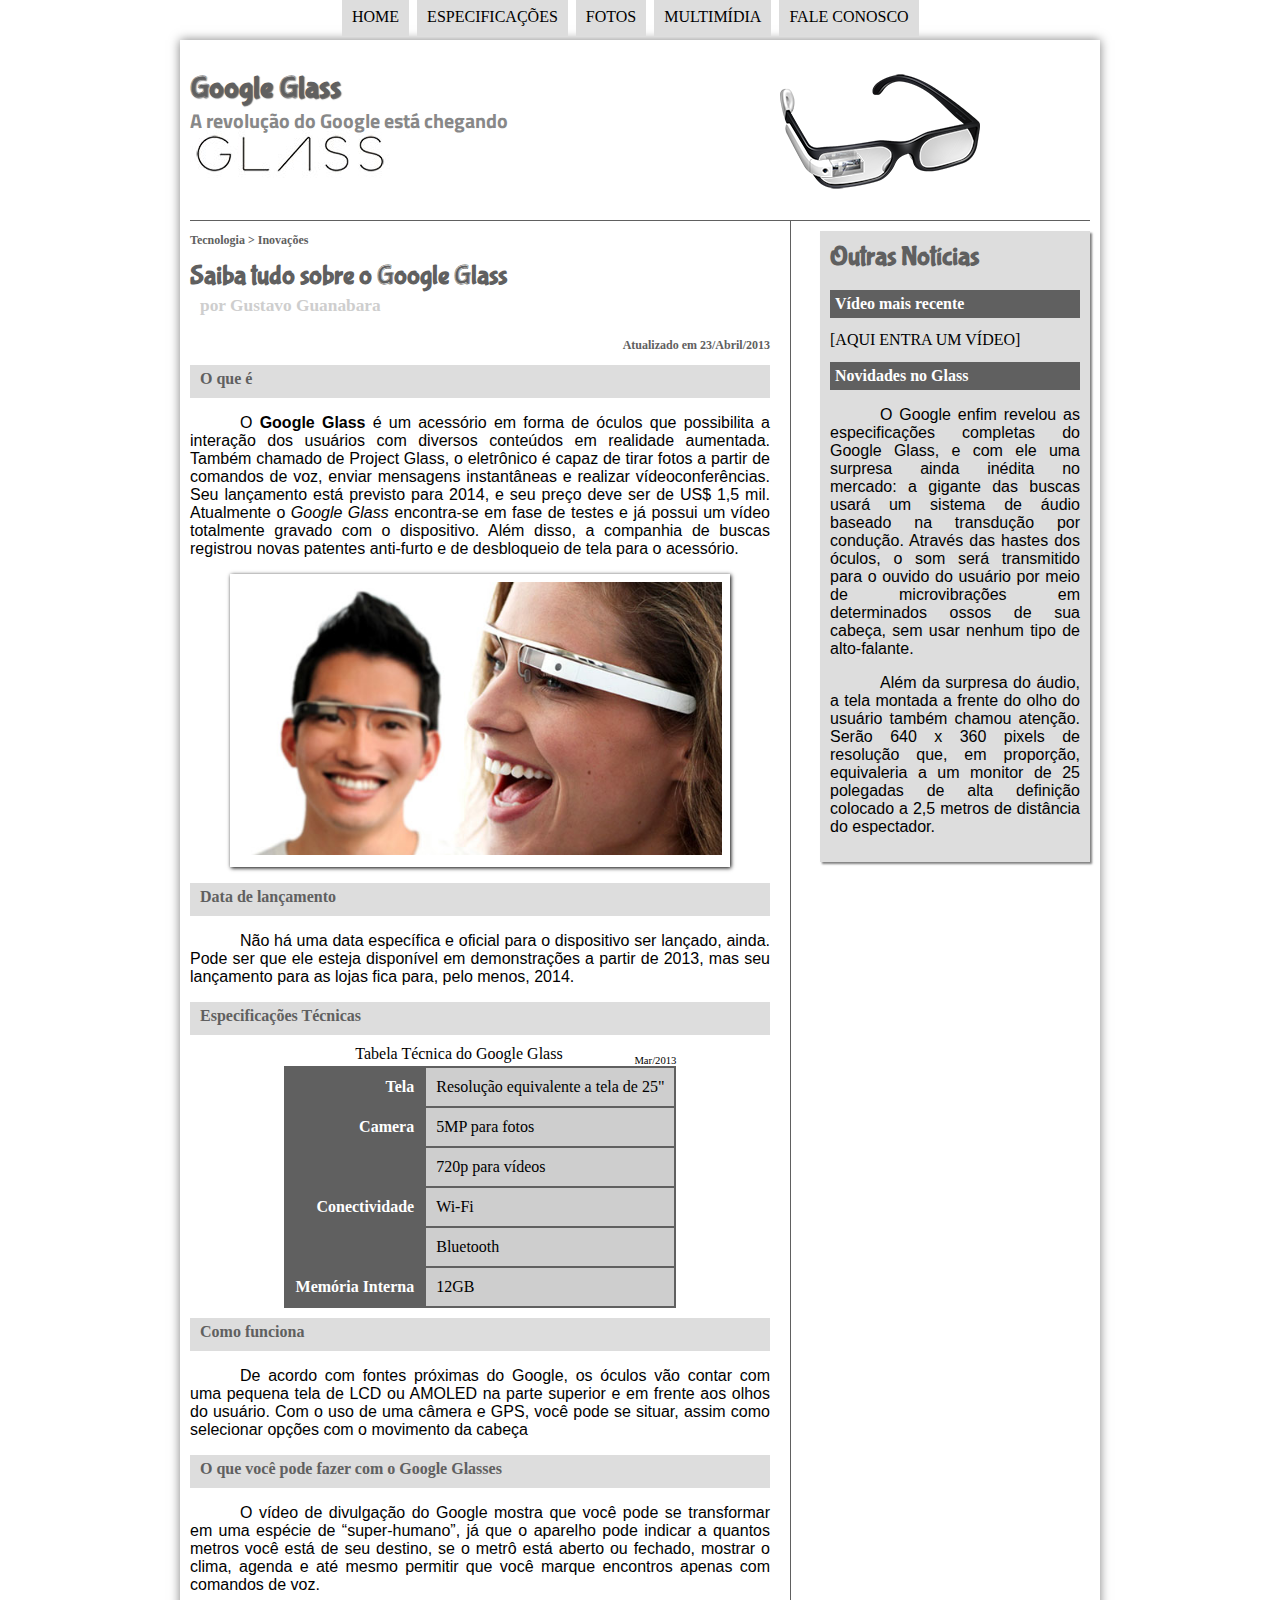
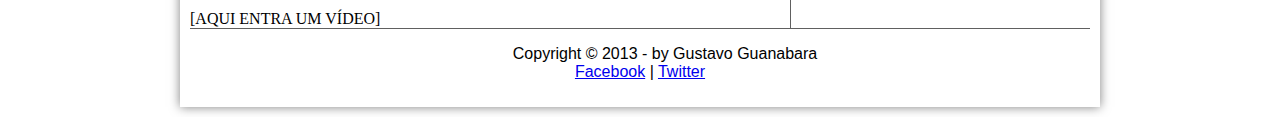
<file: curso-html5-pacote01/projeto-glass-html5/index.html>
<!DOCTYPE html>
<html>
<head>
	<title>Tudo sobre Google Glass</title>
	<link rel="stylesheet" type="text/css" href="_css/estilo.css"/>
</head>
<script src="_javascript/funcoes.js">
	</script>
<body >
<div id="interface">


<header id = "cabecalho">
<hgroup>
<h1>Google Glass</h1>
<h2>A revolução do Google está chegando</h2>
</hgroup>
<img id="icone" src="_imagens/glass-oculos-preto-peq.png">

<nav id = "menu">
<h1>Menu Principal</h1>
<ul>

	
	<li onmouseover="mudaFoto('_imagens/home.png')" onmouseout="mudaFoto('_imagens/glass-oculos-preto-peq.png')"><a href="index.html">Home</a></li>
	<li onmouseover="mudaFoto('_imagens/especificacoes.png')" onmouseout="mudaFoto('_imagens/glass-oculos-preto-peq.png')"><a href="specs.html">Especificações</a></li>
	<li onmouseover="mudaFoto('_imagens/fotos.png')" onmouseout="mudaFoto('_imagens/glass-oculos-preto-peq.png')"><a href="fotos.html">Fotos</a></li>
	<li onmouseover="mudaFoto('_imagens/multimidia.png')" onmouseout="mudaFoto('_imagens/glass-oculos-preto-peq.png')"><a href="multimidia.html">Multimídia</a></li>
	<li onmouseover="mudaFoto('_imagens/contato.png')" onmouseout="mudaFoto('_imagens/glass-oculos-preto-peq.png')"><a href="fale-conosco.html">Fale conosco</a></li>
</ul>
</nav>
</header>

<section id="corpo">
<article id="noticia-principal">
	<header id="cabecalho-artigo">
<hgroup>
<h3>Tecnologia > Inovações</h3>
<h1>Saiba tudo sobre o Google Glass</h1>
<h2>por Gustavo Guanabara </h2>
<h3 class="direita">Atualizado em 23/Abril/2013</h3>
</hgroup>
	</header>

<h2>O que é</h2>
<p>O <b>Google Glass</b> é um acessório em forma de óculos que possibilita a interação dos usuários com diversos conteúdos em realidade aumentada. Também chamado de Project Glass, o eletrônico é capaz de tirar fotos a partir de comandos de voz, enviar mensagens instantâneas e realizar vídeoconferências. Seu lançamento está previsto para 2014, e seu preço deve ser de US$ 1,5 mil. Atualmente o <em>Google Glass</em> encontra-se em fase de testes e já possui um vídeo totalmente gravado com o dispositivo. Além disso, a companhia de buscas registrou novas patentes anti-furto e de desbloqueio de tela para o acessório.
</p>

<figure class="foto-legenda">
	<img src="_imagens/glass-quadro-homem-mulher.jpg">
	<figcaption>
		<h3>Google Glass</h3>
		<p>Uma nova maneira de ver o mundo.</p>
	</figcaption>
</figure>

<h2>Data de lançamento</h2>
<p>Não há uma data específica e oficial para o dispositivo ser lançado, ainda. Pode ser que ele esteja disponível em demonstrações a partir de 2013, mas seu lançamento para as lojas fica para, pelo menos, 2014.</p>

<h2>Especificações Técnicas</h2>
<table id="tabelaespec">
<caption>Tabela Técnica do Google Glass <span>Mar/2013</span></caption>

<tr><td class="ce">Tela</td> <td class="cd">Resolução equivalente a tela de 25"</td></tr>
<tr><td rowspan="2" class="ce">Camera</td><td class="cd">5MP para fotos</td></tr>
<tr><td class="cd">720p para vídeos</td></tr>
<tr><td rowspan="2" class="ce">Conectividade</td><td class="cd"> Wi-Fi</td></tr>
<tr><td class="cd">Bluetooth</td></tr>
<tr><td class="ce">Memória Interna</td><td class="cd">12GB</td></tr>
</table>

<h2>Como funciona</h2>
<p>De acordo com fontes próximas do Google, os óculos vão contar com uma pequena tela de LCD ou AMOLED na parte superior e em frente aos olhos do usuário. Com o uso de uma câmera e GPS, você pode se situar, assim como selecionar opções com o movimento da cabeça</p>

<h2>O que você pode fazer com o Google Glasses</h2>
<p>O vídeo de divulgação do Google mostra que você pode se transformar em uma espécie de “super-<wb/>humano”, já que o aparelho pode indicar a quantos metros você está de seu destino, se o metrô está aberto ou fechado, mostrar o clima, agenda e até mesmo permitir que você marque encontros apenas com comandos de voz.</p>

[AQUI ENTRA UM VÍDEO]
</article>
</section>
<aside id="lateral">
<h1>Outras Notícias</h1>
<h2>Vídeo mais recente</h2>


[AQUI ENTRA UM VÍDEO]


<h2>Novidades no Glass</h2>
<p>O Google enfim revelou as especificações completas do Google Glass, e com ele uma surpresa ainda inédita no mercado: a gigante das buscas usará um sistema de áudio baseado na transdução por condução. Através das hastes dos óculos, o som será transmitido para o ouvido do usuário por meio de microvibrações em determinados ossos de sua cabeça, sem usar nenhum tipo de alto-falante.</p>

<p>Além da surpresa do áudio, a tela montada a frente do olho do usuário também chamou atenção. Serão 640 x 360 pixels de resolução que, em proporção, equivaleria a um monitor de 25 polegadas de alta definição colocado a 2,5 metros de distância do espectador.</p>
</aside>

<footer id="rodape">
<p>Copyright &copy; 2013 - by Gustavo Guanabara <br/>
<a href="http://facebook.com" target="black">Facebook</a> | 
<a href="http://twitter.com" target="black">Twitter</a>
</p>
</footer>
</div>
</body>
</html>
</file>
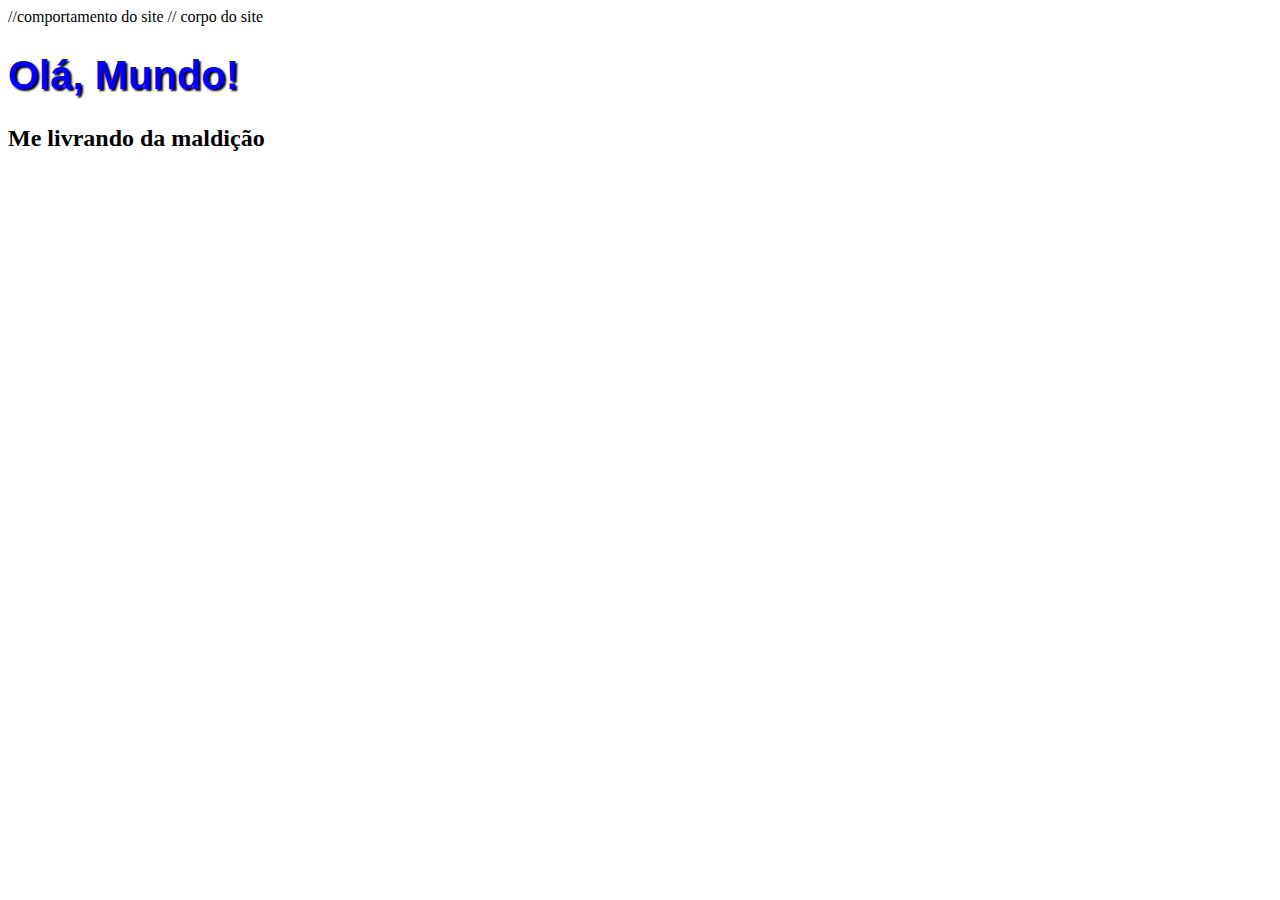
<file: olamundo.html>
<!DOCTIPE HTML>
<html lang="pt br"> 
<head> //comportamento do site 
	<meta charset="utf-8">
	<title>Curso de HTML 5</title>
	<style type="text/css">
		h1 {
			font-family: Arial;
			font-size: 30pt;
			color: blue;
			text-shadow: 2px 2px 2px black;
		}
	</style>
</head>
<body> // corpo do site
	<H1>Olá, Mundo!</H1>
	<H2>Me livrando da maldição</H2>
</body>
</html>
</file>
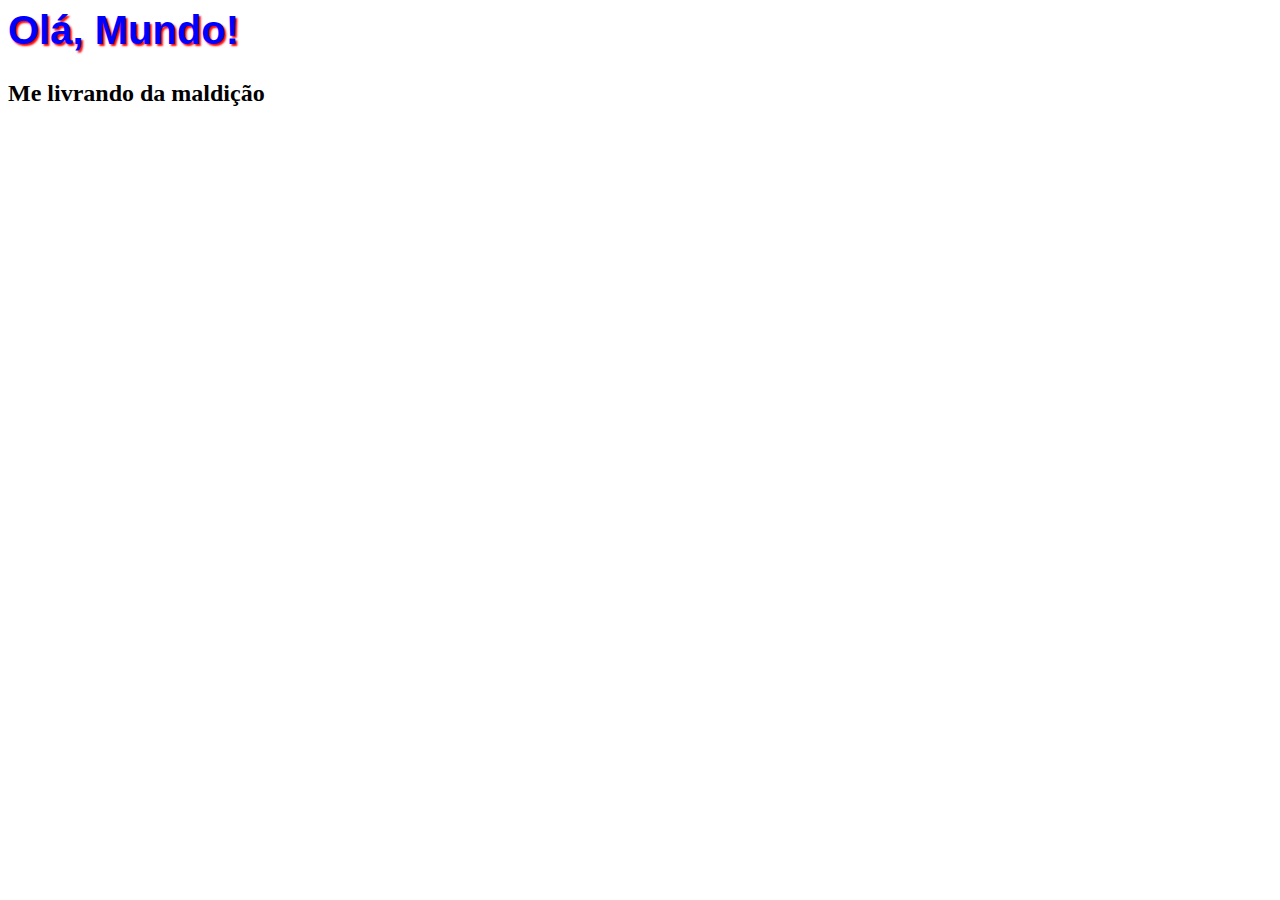
<file: HTML/olamundo.html>
<!DOCTIPE HTML>
<html lang="pt br"> 
<head>
	<meta charset="utf-8">
	<title>Curso de HTML 5</title>
	<style type="text/css">
		h1 {
			font-family: Arial;
			font-size: 30pt;
			color: blue;
			text-shadow: 2px 2px 2px red;
		}
	</style>
</head>
<body>
	<H1>Olá, Mundo!</H1>
	<H2>Me livrando da maldição</H2>
</body>
</html>
</file>
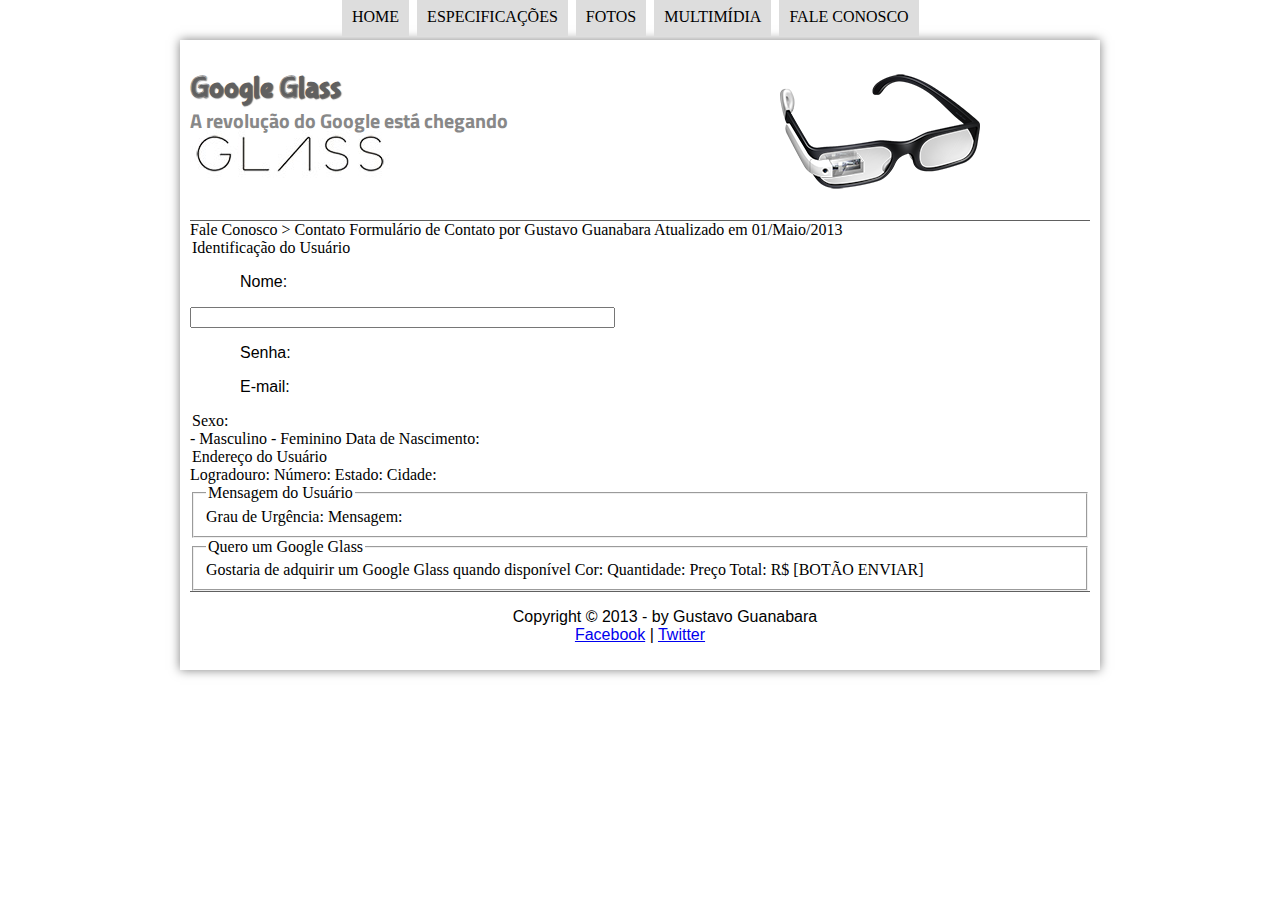
<file: curso-html5-pacote01/projeto-glass-html5/fale-conosco.html>
<!DOCTYPE html>
<html>
<head>
    <title>Tudo sobre Google Glass</title>
    <link rel="stylesheet" type="text/css" href="_css/estilo.css"/>
</head>
<script src="_javascript/funcoes.js">
    </script>
<body >
<div id="interface">


<header id = "cabecalho">
<hgroup>
<h1>Google Glass</h1>
<h2>A revolução do Google está chegando</h2>
</hgroup>
<img id="icone" src="_imagens/glass-oculos-preto-peq.png">

<nav id = "menu">
<h1>Menu Principal</h1>
<ul>

    
    <li onmouseover="mudaFoto('_imagens/home.png')" onmouseout="mudaFoto('_imagens/glass-oculos-preto-peq.png')"><a href="index.html">Home</a></li>
    <li onmouseover="mudaFoto('_imagens/especificacoes.png')" onmouseout="mudaFoto('_imagens/glass-oculos-preto-peq.png')"><a href="specs.html">Especificações</a></li>
    <li onmouseover="mudaFoto('_imagens/fotos.png')" onmouseout="mudaFoto('_imagens/glass-oculos-preto-peq.png')"><a href="fotos.html">Fotos</a></li>
    <li onmouseover="mudaFoto('_imagens/multimidia.png')" onmouseout="mudaFoto('_imagens/glass-oculos-preto-peq.png')"><a href="multimidia.html">Multimídia</a></li>
    <li onmouseover="mudaFoto('_imagens/contato.png')" onmouseout="mudaFoto('_imagens/glass-oculos-preto-peq.png')"><a href="fale-conosco.html">Fale conosco</a></li>
</ul>
</nav>
</header>

Fale Conosco > Contato
Formulário de Contato
por Gustavo Guanabara
Atualizado em 01/Maio/2013

<form>

<fildset id="usuario">
    <legend>Identificação do Usuário</legend>
    <p>Nome:</p> <input type="text" name="tNome" id="cNome" size="50">
    <p>Senha:</p>
    <p>E-mail:</p>
    <fildset id= "sexo"><legend>Sexo:</legend>
        - Masculino
        - Feminino</fildset>
    Data de Nascimento:
</fildset>

<fildset id="endereco">
    <legend>Endereço do Usuário</legend>
    Logradouro:
    Número:
    Estado:
    Cidade:
</fildset>

<fieldset id="mensagem">
    <legend>Mensagem do Usuário</legend>
    Grau de Urgência:
    Mensagem:
</fieldset>

<fieldset id="pedido">
    <legend>Quero um Google Glass</legend>
    Gostaria de adquirir um Google Glass quando disponível
    Cor:
    Quantidade:
    Preço Total: R$


[BOTÃO ENVIAR]
</fieldset>
</form>


<footer id="rodape">
<p>Copyright &copy; 2013 - by Gustavo Guanabara <br/>
<a href="http://facebook.com" target="black">Facebook</a> | 
<a href="http://twitter.com" target="black">Twitter</a>
</p>
</footer>
</div>
</body>
</html>
</file>
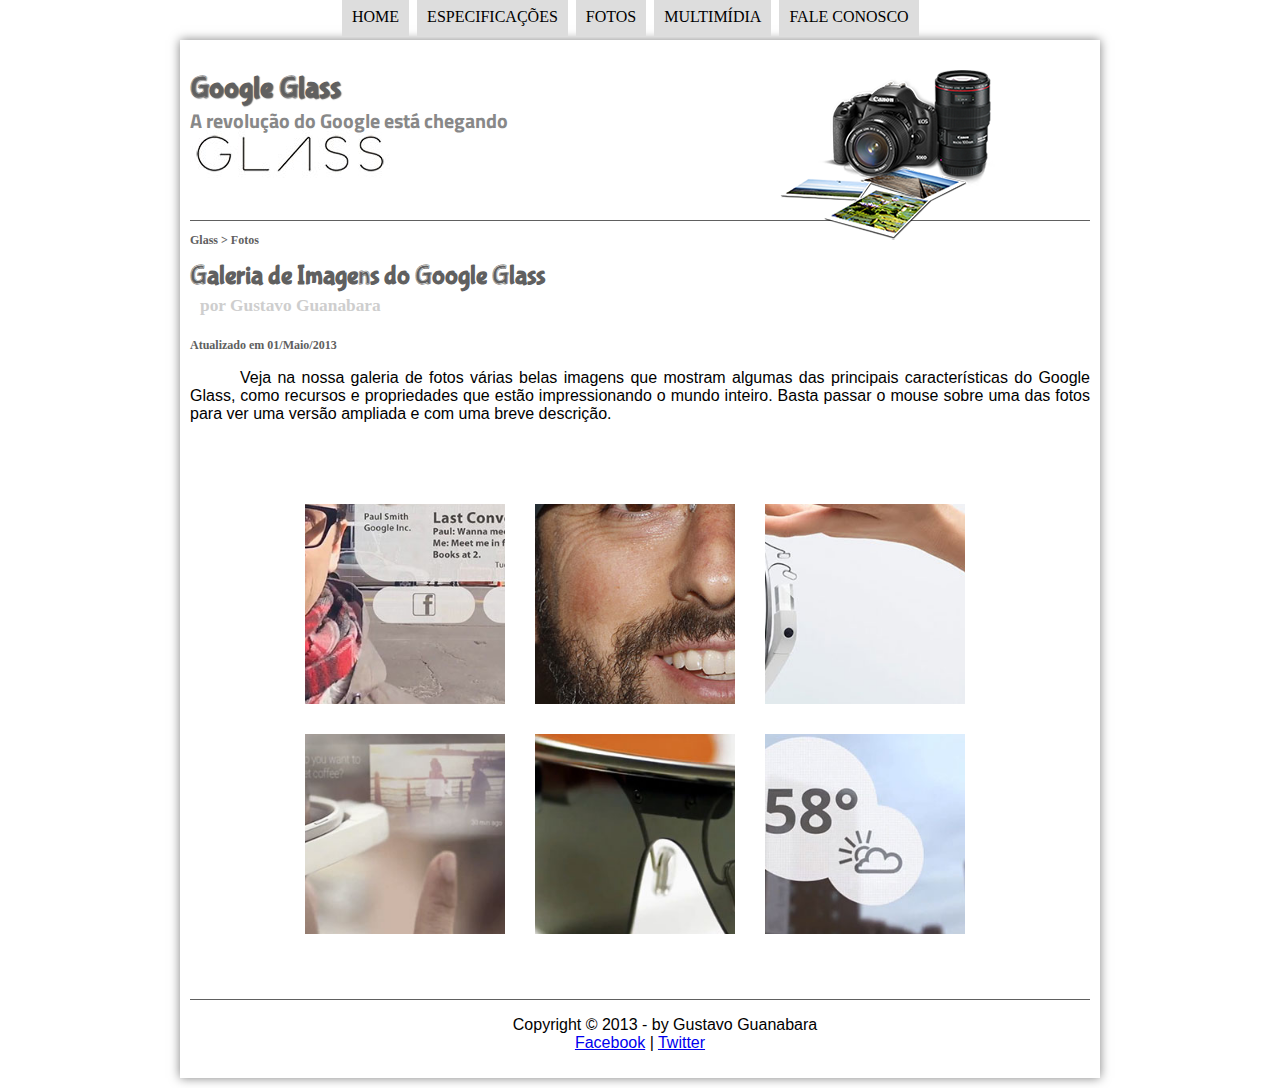
<file: curso-html5-pacote01/projeto-glass-html5/fotos.html>
<!DOCTYPE html>
<html>
<head>
	<title>Tudo sobre Google Glass</title>
	<link rel="stylesheet" type="text/css" href="_css/estilo.css"/>
	<link rel="stylesheet" type="text/css" href="_css/fotos.css"/>
</head>
<script src="_javascript/funcoes.js">
	</script>
<body >
<div id="interface">


<header id = "cabecalho">
<hgroup>
<h1>Google Glass</h1>
<h2>A revolução do Google está chegando</h2>
</hgroup>
<img id="icone" src='_imagens/fotos.png'>

<nav id = "menu">
<h1>Menu Principal</h1>
<ul>

	
	<li onmouseover="mudaFoto('_imagens/home.png')" onmouseout="mudaFoto('_imagens/fotos.png')"><a href="index.html">Home</a></li>
	<li onmouseover="mudaFoto('_imagens/especificacoes.png')" onmouseout="mudaFoto('_imagens/fotos.png')"><a href="specs.html">Especificações</a></li>
	<li onmouseover="mudaFoto('_imagens/fotos.png')" onmouseout="mudaFoto('_imagens/fotos.png')"><a href="fotos.html">Fotos</a></li>
	<li onmouseover="mudaFoto('_imagens/multimidia.png')" onmouseout="mudaFoto('_imagens/fotos.png')"><a href="multimidia.html">Multimídia</a></li>
	<li onmouseover="mudaFoto('_imagens/contato.png')" onmouseout="mudaFoto('_imagens/fotos.png')"><a href="fale-conosco.html">Fale conosco</a></li>
</ul>
</nav>
</header>

<selection id= "corpo-full">
	<article id="noticia-principal">
		<header id="cabecalho-artigo">
			<hgroup>
<h3>Glass > Fotos</h3>
<h1>Galeria de Imagens do Google Glass</h1>
<h2>por Gustavo Guanabara</h2>
<h3>Atualizado em 01/Maio/2013</h3>
			</hgroup>
		</header>
<p>Veja na nossa galeria de fotos várias belas imagens que mostram algumas das principais características do Google Glass, como recursos e propriedades que estão impressionando o mundo inteiro. Basta passar o mouse sobre uma das fotos para ver uma versão ampliada e com uma breve descrição.</p>

<ul id="album-fotos">
	<li id="foto01"><span>Agenda e lembretes</span></li>
	<li id="foto02"><span>Sergey Brin usando o Glass</span></li>
	<li id="foto03"><span>Leve e compacto</span></li>
	<li id="foto04"><span>Sensação de uma tela de 50"</span></li>
	<li id="foto05"><span>Vários tipos de lente</span></li>
	<li id="foto06"><span>Informações importantes</span></li>
</ul>

</article>
<footer id="rodape">
<p>Copyright &copy; 2013 - by Gustavo Guanabara <br/>
<a href="http://facebook.com" target="black">Facebook</a> | 
<a href="http://twitter.com" target="black">Twitter</a>
</p>
</footer>
</div>
</body>
</html>
</file>
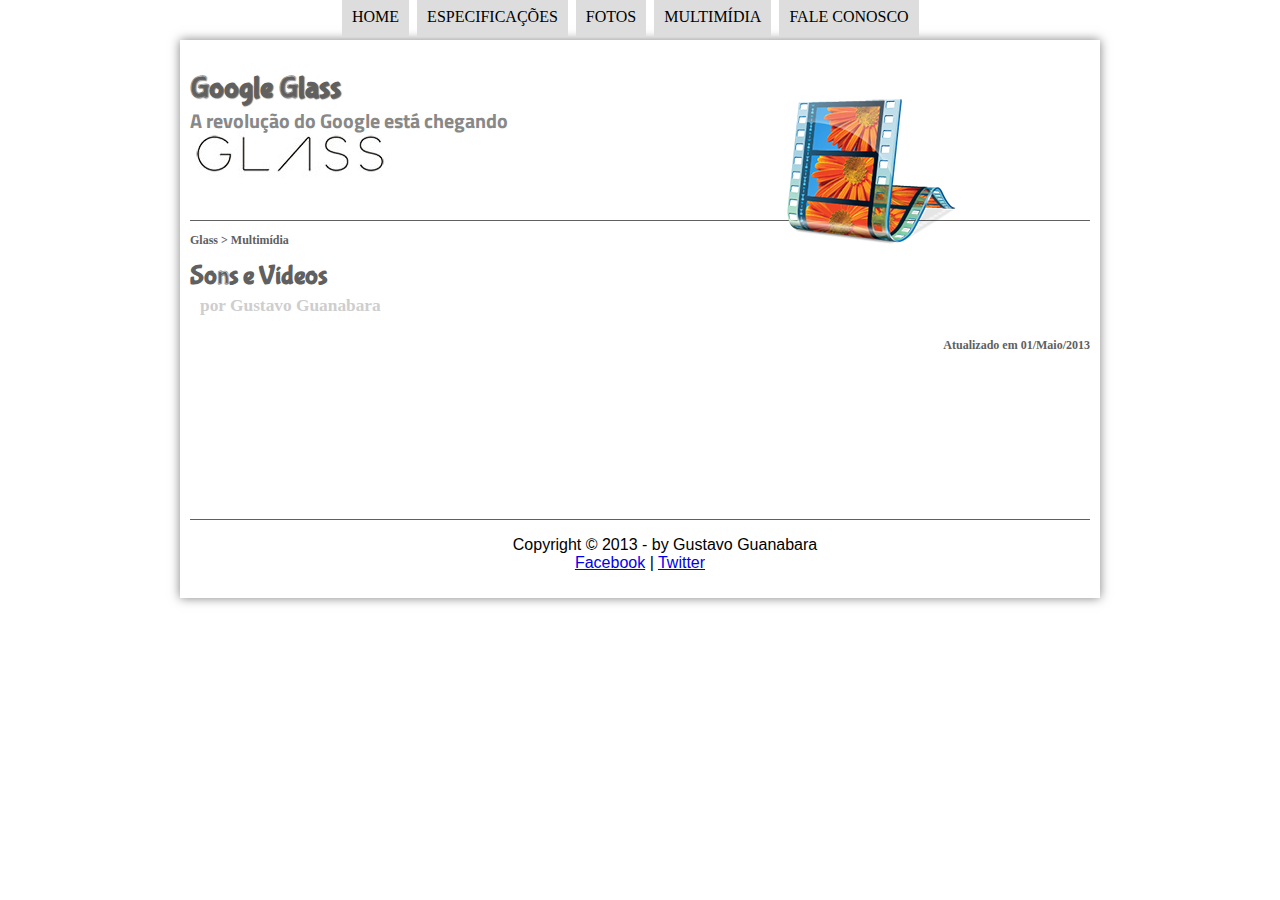
<file: curso-html5-pacote01/projeto-glass-html5/multimidia.html>
<!DOCTYPE html>
<html>
<head>
	<title>Tudo sobre Google Glass</title>
	<link rel="stylesheet" type="text/css" href="_css/estilo.css"/>
</head>
<script src="_javascript/funcoes.js">
	</script>
<body >
<div id="interface">


<header id = "cabecalho">
<hgroup>
<h1>Google Glass</h1>
<h2>A revolução do Google está chegando</h2>
</hgroup>
<img id="icone" src="_imagens/multimidia.png">

<nav id = "menu">
<h1>Menu Principal</h1>
<ul>

	
	<li onmouseover="mudaFoto('_imagens/home.png')" onmouseout="mudaFoto('_imagens/multimidia.png')"><a href="index.html">Home</a></li>
	<li onmouseover="mudaFoto('_imagens/especificacoes.png')" onmouseout="mudaFoto('_imagens/multimidia.png')"><a href="specs.html">Especificações</a></li>
	<li onmouseover="mudaFoto('_imagens/fotos.png')" onmouseout="mudaFoto('_imagens/multimidia.png')"><a href="fotos.html">Fotos</a></li>
	<li onmouseover="mudaFoto('_imagens/multimidia.png')" onmouseout="mudaFoto('_imagens/multimidia.png')"><a href="multimidia.html">Multimídia</a></li>
	<li onmouseover="mudaFoto('_imagens/contato.png')" onmouseout="mudaFoto('_imagens/multimidia.png')"><a href="fale-conosco.html">Fale conosco</a></li>
</ul>
</nav>
</header>

<section id="corpo-full">
	<article id="noticia-principal">
		<header id="cabecalho-artigo">
			<hgroup>
<h3>Glass > Multimídia</h3>
<h1>Sons e Vídeos</h1>
<h2>por Gustavo Guanabara</h2>
<h3 class="direita">Atualizado em 01/Maio/2013</h3>
</hgroup>
</header>


	<div id="tv-radio">
		<audio id="musica">
			<source src="media/2009-lovers-carvings-bibio.mp3" type="audio/npeg">
		</audio>
		<video id="filme"></video>
	</div>
</article>
</section>

<footer id="rodape">
<p>Copyright &copy; 2013 - by Gustavo Guanabara <br/>
<a href="http://facebook.com" target="black">Facebook</a> | 
<a href="http://twitter.com" target="black">Twitter</a>
</p>
</footer>
</div>
</body>
</html>
</file>
<file: curso-html5-pacote01/projeto-glass-html5/_css/estilo.css>
@charset "UTF-8";
@import url('https://fonts.googleapis.com/css2?family=Titillium+Web:wght@200&display=swap');
@font-face {
	font-family:'Fontelogo';
	src :url("../_fonts/bubblegum-sans-regular.otf");
}
<style type="text/css">
		body {
			font-family: Arial, sans-serif;
			background-color: #dddddd ;
			color: rgba(0,0,0,1);
		}

		div#interface {
			width: 900px;
			margin: 40px auto 10px auto;
			box-shadow:  0px 0px 10px rgba(0,0,0,.5);
			padding: 10px 10px 10px 10px;
		}

		p {
			font-family: Arial, sans-serif;
			text-align: justify;
			text-indent: 50px;
		}

		header#cabecalho img#icone {
			position: absolute;
			left: 780px;
			top: 70px;

		}

		header#cabecalho {
		border-bottom: 1px #606060 solid;
		height: 150px;
		background: url("../_imagens/glass-logo-peq.jpg") no-repeat 0px 60px;


		}

		header#cabecalho h1 {
			font-family: 'Fontelogo' ,sans-serif;
			font-size: 30px;
			color: #606060;
			text-shadow: 1px 1px 1px rgba(0,0,0,.6);
			padding: 0px;
			margin-bottom: 0px;
		}

		header#cabecalho h2 {
			font-family: 'Titillium Web', sans-serif;
			font-size:15pt;
			color: #888888;
			padding: 0px;
			margin-top: 0px;

		}
		/* Formatação de imagens com legendas */
		figure.foto-legenda {
			border: 8px solid white;
			box-shadow: 1px 1px 4px black;
			position: relative;

		}
		figure.foto-legenda img{
			width: 100%;
			height:100%;
		}
		figure.foto-legenda figcaption {
			opacity: 0;
			position: absolute;
			top: 0px;
			background-color: rgba(0,0,0,.4);
			color: white;
			width: 100%;
			height: 100%;
			padding: 10px; 
			box-sizing: border-box;
			transition: opacity 1s;
		}
		figure.foto-legenda:hover figcaption {
			opacity: 1;
		}

/* Formatação do Menu */
nav#menu {
	display: block;

}

nav#menu ul {
	list-style: none;
	text-transform: uppercase;
	position: absolute;
	top: -20px;
	left: 300px;
}

nav#menu li {
	display: inline-block;
	background-color: #dddddd;
	padding: 10px;
	margin: 2px;
	transition: background-color 1s;
}

nav#menu li:hover {
	background-color: #606060;

}

nav#menu h1 {
	display: none;
}

nav#menu a {
	color : #000000;
	text-decoration: none;

}
nav#menu a: hover {
	color: #ffffff;
}

section#corpo {
	display: block;
	width: 580px;
	float: left;
	border-right: 1px solid #606060; 
	padding-right: 20px;

}

article#noticia-principal h2{
	font-size: 12pt;
	color: #606060;
	background-color: #dddddd;
	padding: 5px 10px 10px 10px;
	margin: 10px 0px 10px 0px;
}

header#cabecalho-artigo h1 {
	font-family: 'Fontelogo', sans-serif;
	font-size: 20pt;
	color: #606060;
	margin-bottom: 0px;
	margin-top: 0px;
}

.direita {
	text-align: right;
}
header#cabecalho-artigo h2 {
	font-size: 13pt;
	color: #cecece;
	background-color: #ffffff;
	margin: 0px;
}

header#cabecalho-artigo h3 {
	font-size: 12px;
	color: #606060;

	
}
table#tabelaespec {
	border: 1px solid #606060;
	border-spacing: 0px;
	margin-left: auto;
	margin-right: auto;
}

table#tabelaespec td {
	border: 1px solid #606060;
	padding: 10px;
	text-align: center;
	vertical-align: top;
}

table#tabelaespec td.ce {
	color: #ffffff;
	background-color: #606060;
	vertical-align: top;
	font-weight: bold;
	text-align: right;
}

table#tabelaespec td.cd {
	background-color: #cecece;
	text-align: left;
}

table#tabelaesp caption {
	color: #888888;
	font-size: 16pt;
	font-weight: bolder;
}

table#tabelaespec caption span {
	display: block;
	float: right;
	color: #000000;
	font-size: 8pt;
	margin-top: 10px;

}
aside#lateral {
	display: block;
	width: 250px;
	float: right;
	background-color: #dddddd;
	padding: 10px;
	margin-top: 10px;
	box-shadow: 2px 2px 2px rgba(0,0,0,.5)
}

aside#lateral h1 {
	font-family: 'Fontelogo', sans-serif;
	font-size: 20pt;
	color: #606060;
	margin-top: 0px;
}

aside#lateral h2 {
	background-color: #606060;
	font-size: 12pt;
	color: #ffffff;
	padding: 5px;
}
footer#rodape {
	clear: both;
	border-top: 1px solid #606060;

}

footer#rodape p{
	text-align: center;
}

	</style>
</file>
<file: curso-html5-pacote01/projeto-glass-html5/_css/fotos.css>
ul#album-fotos {
	width: 700px;
	margin: 0 auto;
	padding: 50px;
	overflow: hidden;
	list-style: none;
}

ul#album-fotos li {
	float: left;
	width: 200px;
	height: 200px;
	margin: 10px;
	border: 5px solid #ffffff;
	background-color: #ffffff;
	box-shadow: 1px 1px 3px, rgba(0,0,0,.5)
	-webkit-transition :all .4s ease-in;
}

ul#album-fotos li span {
	opacity: 0;
	color: #ffffff;
	text-shadow: 1px 1px 1px #000000;
	background-color: rgba(0,0,0,.3);
	font-size: 9pt;
	line-height: 370px;
	padding: 5px;

}
ul#algum-fotos li:hover {
	-webkit-transform: scale(1.5);

}
ul#album-fotos li:hover span {
	opacity: 1;
}

ul#album-fotos li#foto01 {
	background: url('../_imagens/galeria-01.jpg') no-repeat;
	background-position: 50% 50%;
	background-size: 400px 400px;
	background-color: #ffffff;
}
	ul#album-fotos li#foto01:hover {
	background-position: 0px 0px;
	background-size: 200px 200px;

}

ul#album-fotos li#foto02 {
	background: url('../_imagens/galeria-02.jpg') no-repeat;
	background-position: 50% 50%;
	background-size: 400px 400px;
	background-color: #ffffff;
}
	ul#album-fotos li#foto02:hover {
	background-position: 0px 0px;
	background-size: 200px 200px;

}
ul#album-fotos li#foto03 {
	background: url('../_imagens/galeria-03.jpg') no-repeat;
	background-position: 50% 50%;
	background-size: 400px 400px;
	background-color: #ffffff;
}
	ul#album-fotos li#foto03:hover {
	background-position: 0px 0px;
	background-size: 200px 200px;

}

ul#album-fotos li#foto04 {
	background: url('../_imagens/galeria-04.jpg') no-repeat;
	background-position: 50% 50%;
	background-size: 400px 400px;
	background-color: #ffffff;
}
	ul#album-fotos li#foto04:hover {
	background-position: 0px 0px;
	background-size: 200px 200px;

}
ul#album-fotos li#foto05 {
	background: url('../_imagens/galeria-05.jpg') no-repeat;
	background-position: 50% 50%;
	background-size: 400px 400px;
	background-color: #ffffff;
}
	ul#album-fotos li#foto05:hover {
	background-position: 0px 0px;
	background-size: 200px 200px;

}
ul#album-fotos li#foto06 {
	background: url('../_imagens/galeria-06.jpg') no-repeat;
	background-position: 50% 50%;
	background-size: 400px 400px;
	background-color: #ffffff;
}
	ul#album-fotos li#foto06:hover {
	background-position: 0px 0px;
	background-size: 200px 200px;

}
</file>
